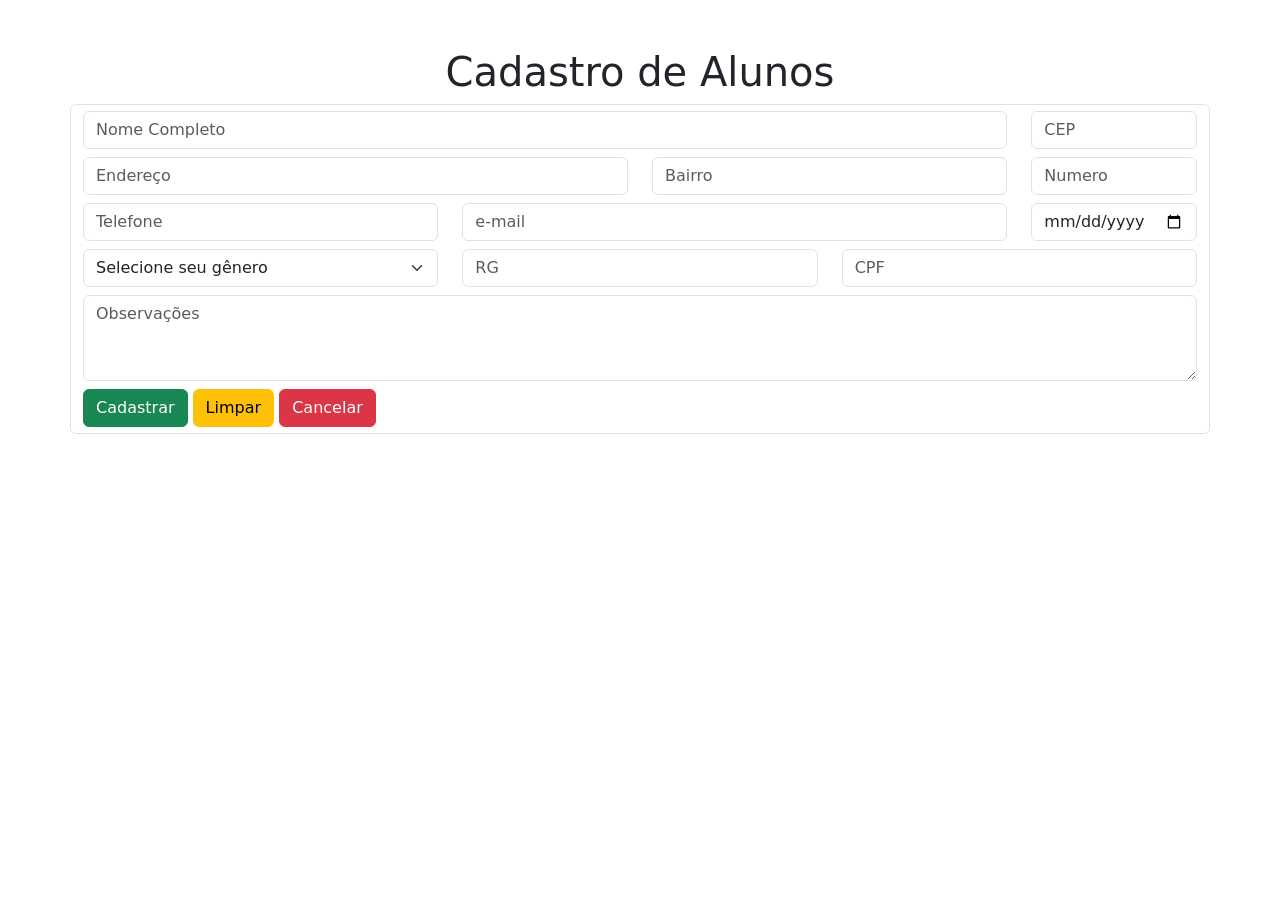
<file: cadastrarAluno.html>
<!DOCTYPE html>
<html lang="en">

<head>
    <meta charset="UTF-8">
    <meta name="viewport" content="width=device-width, initial-scale=1.0">
    <title>Alunos</title>
    <link href="https://cdn.jsdelivr.net/npm/bootstrap@5.3.8/dist/css/bootstrap.min.css" rel="stylesheet"
        integrity="sha384-sRIl4kxILFvY47J16cr9ZwB07vP4J8+LH7qKQnuqkuIAvNWLzeN8tE5YBujZqJLB" crossorigin="anonymous">
    <script src="https://cdn.jsdelivr.net/npm/bootstrap@5.3.8/dist/js/bootstrap.bundle.min.js"
        integrity="sha384-FKyoEForCGlyvwx9Hj09JcYn3nv7wiPVlz7YYwJrWVcXK/BmnVDxM+D2scQbITxI"
        crossorigin="anonymous"></script>
</head>

<body>
    <div class="container-fluid">
        <div class="container">

            <h1 class="text-center mt-5">Cadastro de Alunos</h1>

            <div class="row">
                <form action="#" class="form-control">
                    <div class="row">
                        <div class="col-10">
                            <input type="text" class="form-control" placeholder="Nome Completo"
                                aria-label="Nome Completo">
                        </div>
                        <div class="col-2">
                            <input type="text" class="form-control" placeholder="CEP" aria-label="CEP">
                        </div>
                    </div>

                    <div class="row mt-2">
                        <div class="col-6">
                            <input type="text" class="form-control" placeholder="Endereço" aria-label="Endereço">
                        </div>
                        <div class="col-4">
                            <input type="text" class="form-control" placeholder="Bairro" aria-label="Bairro">
                        </div>

                        <div class="col-2">
                            <input type="text" class="form-control" placeholder="Numero" aria-label="Numero">
                        </div>
                    </div>

                    <div class="row mt-2">
                        <div class="col-4">
                            <input type="text" class="form-control" placeholder="Telefone" aria-label="Telefone">
                        </div>
                        <div class="col-6">
                            <input type="text" class="form-control" placeholder="e-mail" aria-label="e-mail">
                        </div>

                        <div class="col-2">
                            <input type="date" class="form-control" placeholder="Data de Nacimento"
                                aria-label="Data de Nacimento">
                        </div>
                    </div>

                    <div class="row mt-2">
                        <div class="col-4">
                            <select class="form-select" arial-label="Default">
                                <option selected>Selecione seu gênero</option>
                                <option>Masculino</option>
                                <option>Feminino</option>
                                <option>Outro</option>
                            </select>
                        </div>

                        <div class="col-4">
                            <input type="text" class="form-control" placeholder="RG" aria-label="RG">

                        </div>
                        <div class="col-4">
                            <input type="text" class="form-control" placeholder="CPF" aria-label="CPF">
                        </div>
                    </div>

                    <div class="row mt-2">
                        <div class="col-12">
                            <textarea class="form-control" rows="3" placeholder="Observações"
                                aria-label="Observações"></textarea>
                        </div>
                    </div>

                    <div class="row mt-2">
                        <div class="col-12">
                            <input type="submit" class="btn btn-success" value="Cadastrar" />
                            <button type="reset" class="btn btn-warning">Limpar</button>
                            <button type="button" class="btn btn-danger">Cancelar</button>
                        </div>
                    </div>
                </form>
            </div>
        </div>
    </div>
</body>

</html>
</file>
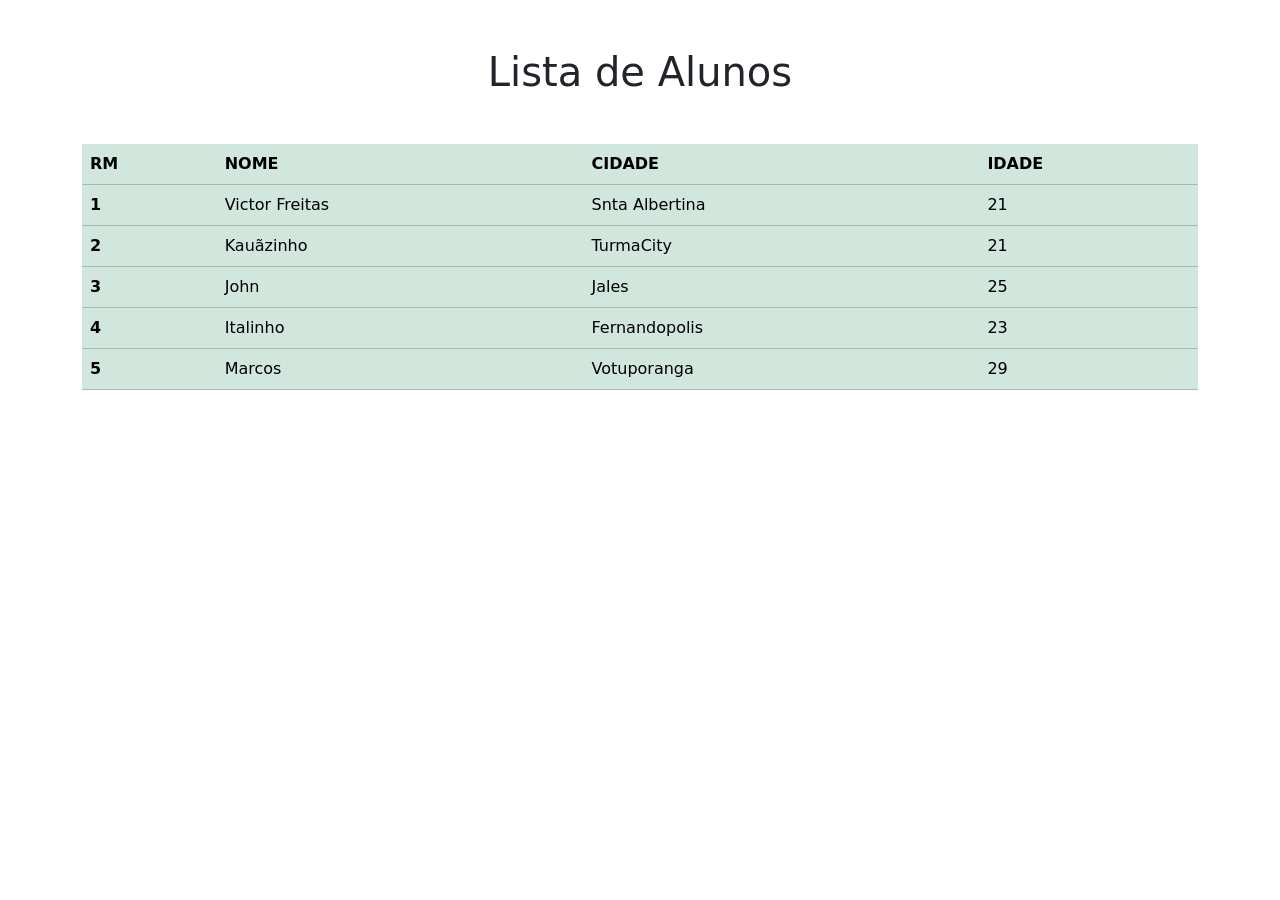
<file: listarAluno.html>
<!DOCTYPE html>
<html lang="en">

<head>
    <meta charset="UTF-8">
    <meta name="viewport" content="width=device-width, initial-scale=1.0">
    <title>Alunos</title>
    <link href="https://cdn.jsdelivr.net/npm/bootstrap@5.3.8/dist/css/bootstrap.min.css" rel="stylesheet"
        integrity="sha384-sRIl4kxILFvY47J16cr9ZwB07vP4J8+LH7qKQnuqkuIAvNWLzeN8tE5YBujZqJLB" crossorigin="anonymous">
    <script src="https://cdn.jsdelivr.net/npm/bootstrap@5.3.8/dist/js/bootstrap.bundle.min.js"
        integrity="sha384-FKyoEForCGlyvwx9Hj09JcYn3nv7wiPVlz7YYwJrWVcXK/BmnVDxM+D2scQbITxI"
        crossorigin="anonymous"></script>
</head>

<body>
    <div class="container-fluid">
        <div class="container">

            <h1 class="text-center mt-5">Lista de Alunos</h1>

            <table class="table table-success mt-5">
                <thead>
                    <tr>
                        <th scope="col">RM</th>
                        <th scope="col">NOME</th>
                        <th scope="col">CIDADE</th>
                        <th scope="col">IDADE</th>
                    </tr>
                </thead>
                <tbody>
                    <tr>
                        <th scope="row">1</th>
                        <td>Victor Freitas</td>
                        <td>Snta Albertina</td>
                        <td>21</td>
                    </tr>
                    <tr>
                        <th scope="row">2</th>
                        <td>Kauãzinho</td>
                        <td>TurmaCity</td>
                        <td>21</td>
                    </tr>
                    <tr>
                        <th scope="row">3</th>
                        <td>John</td>
                        <td>Jales</td>
                        <td>25</td>
                    </tr>
                    <tr>
                        <th scope="row">4</th>
                        <td>Italinho</td>
                        <td>Fernandopolis</td>
                        <td>23</td>
                    </tr>
                    <tr>
                        <th scope="row">5</th>
                        <td>Marcos</td>
                        <td>Votuporanga</td>
                        <td>29</td>
                    </tr>
                </tbody>
            </table>
        </div>
    </div>
</body>

</html>
</file>
